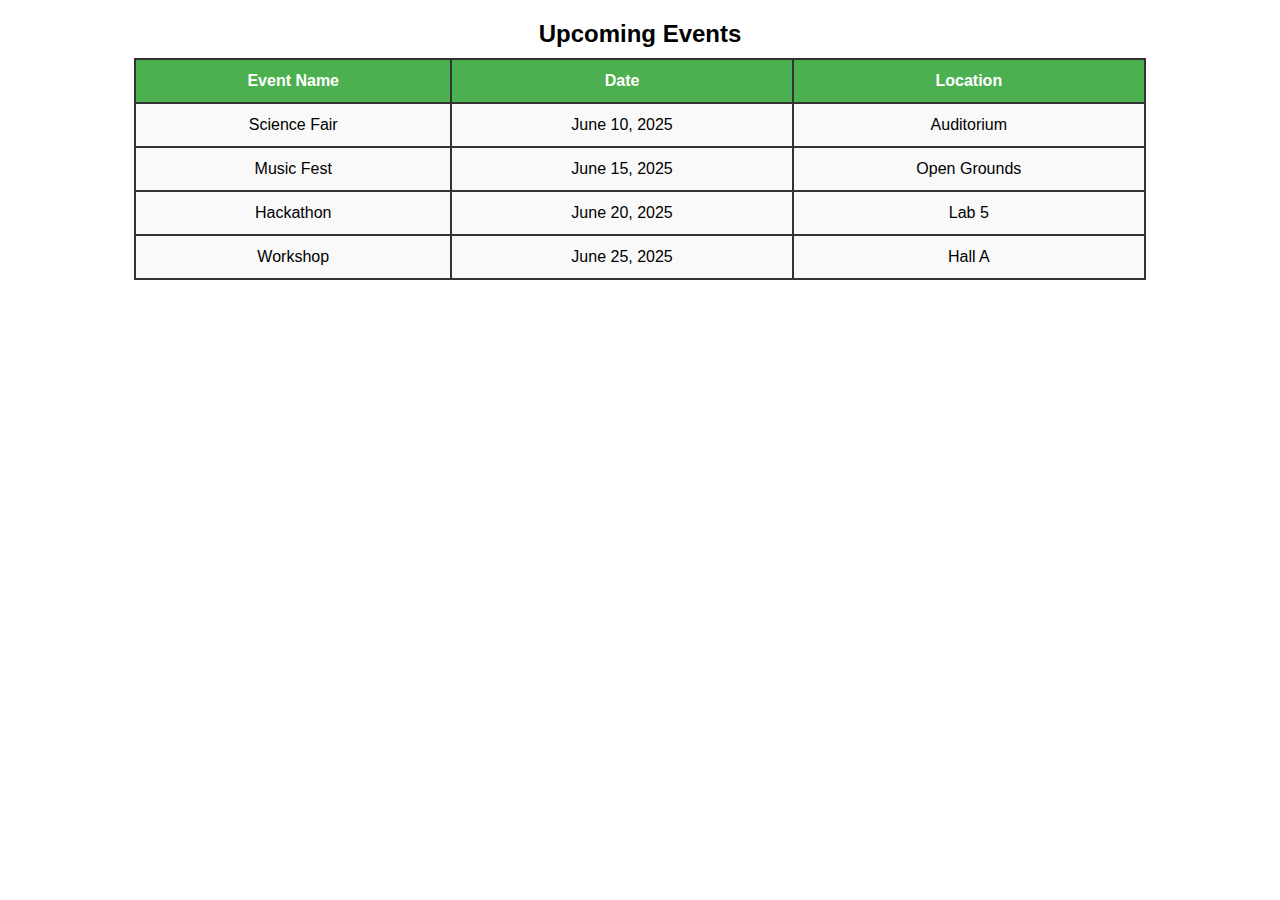
<file: Module_css/program_5/index.html>
<!DOCTYPE html>
<html lang="en">
<head>
  <meta charset="UTF-8">
  <title>Events Admin Table</title>
  <style>
    table {
      width: 80%;
      margin: 20px auto;
      border-collapse: collapse; /* ✅ Remove double borders */
      text-align: center;         /* ✅ Center all cell content */
      font-family: Arial, sans-serif;
    }

    th, td {
      border: 2px solid #333;     /* ✅ Add visible borders */
      padding: 12px;              /* ✅ Space inside cells */
      background-color: #f9f9f9;  /* ✅ Light gray background */
    }

    th {
      background-color: #4CAF50;  /* ✅ Green heading */
      color: white;
    }

    tr:nth-child(even) {
      background-color: #e0f7fa;  /* ✅ Zebra striping (light blue) */
    }

    caption {
      font-size: 1.5em;
      margin-bottom: 10px;
      font-weight: bold;
    }
  </style>
</head>
<body>

  <table>
    <caption>Upcoming Events</caption>
    <thead>
      <tr>
        <th>Event Name</th>
        <th>Date</th>
        <th>Location</th>
      </tr>
    </thead>
    <tbody>
      <tr>
        <td>Science Fair</td>
        <td>June 10, 2025</td>
        <td>Auditorium</td>
      </tr>
      <tr>
        <td>Music Fest</td>
        <td>June 15, 2025</td>
        <td>Open Grounds</td>
      </tr>
      <tr>
        <td>Hackathon</td>
        <td>June 20, 2025</td>
        <td>Lab 5</td>
      </tr>
      <tr>
        <td>Workshop</td>
        <td>June 25, 2025</td>
        <td>Hall A</td>
      </tr>
    </tbody>
  </table>

</body>
</html>
</file>
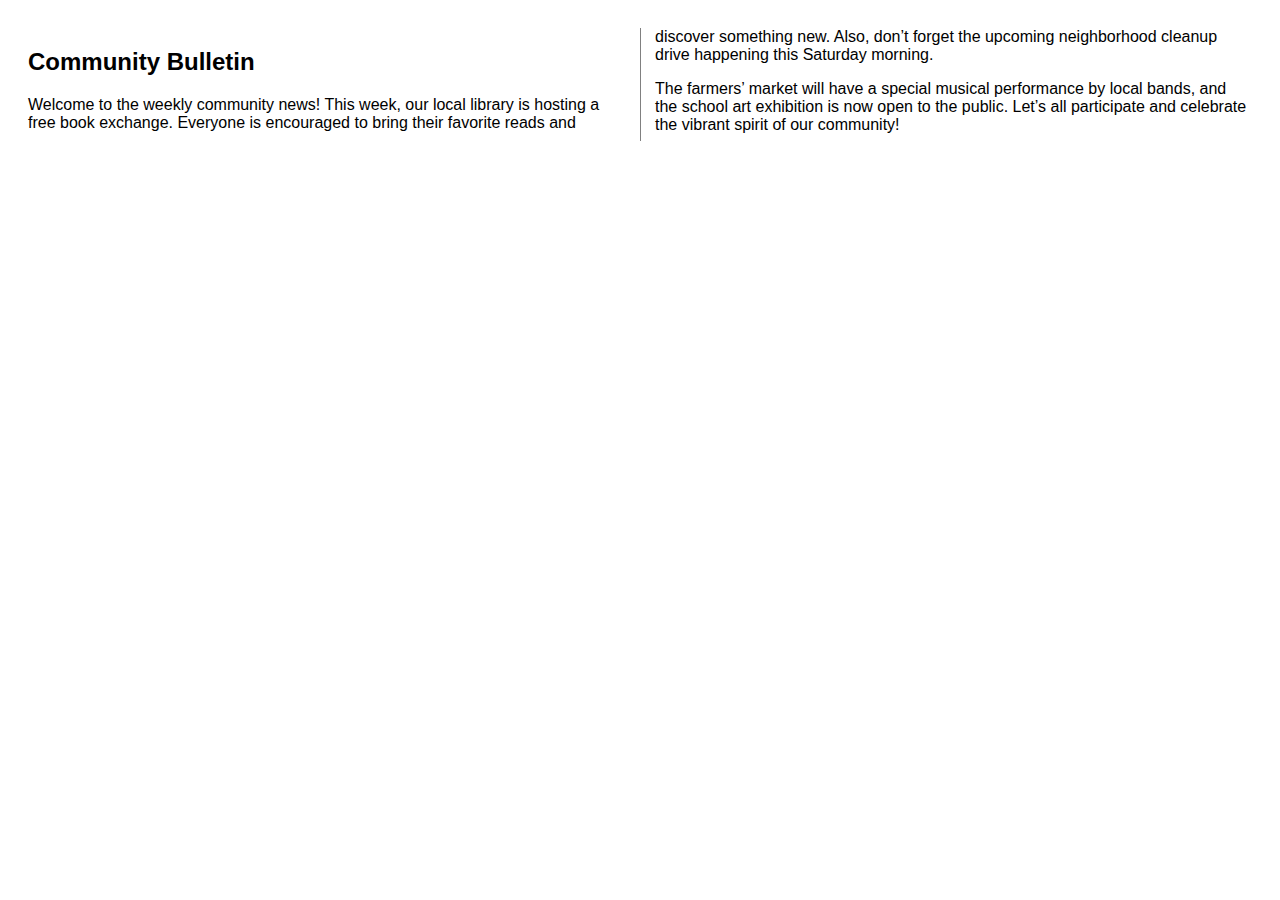
<file: Module_css/program_9/index.html>
<!DOCTYPE html>
<html>
<head>
  <style>
    .news {
      column-count: 2;               /* 2 columns */
      column-gap: 30px;              /* 30px space between columns */
      column-rule: 1px solid gray;   /* vertical line between columns */
      padding: 20px;
      font-family: Arial, sans-serif;
    }
  </style>
</head>
<body>

  <section class="news">
    <h2>Community Bulletin</h2>
    <p>
      Welcome to the weekly community news! This week, our local library is hosting a free book exchange.
      Everyone is encouraged to bring their favorite reads and discover something new. 
      Also, don’t forget the upcoming neighborhood cleanup drive happening this Saturday morning.
    </p>
    <p>
      The farmers’ market will have a special musical performance by local bands, and the school art exhibition is now open to the public. 
      Let’s all participate and celebrate the vibrant spirit of our community!
    </p>
  </section>

</body>
</html>
</file>
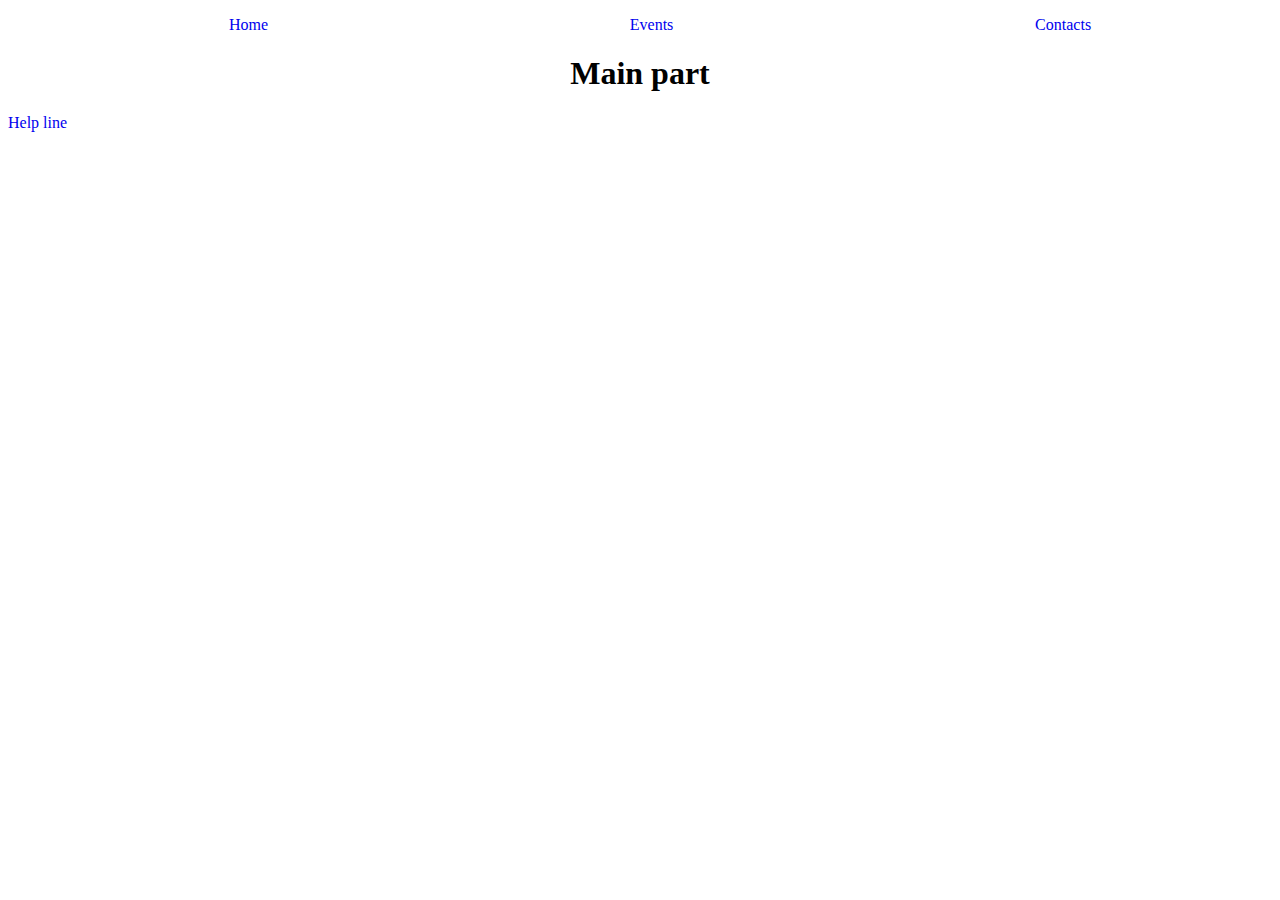
<file: Module_html/program_2/index.html>
<!DOCTYPE html>
<html lang="en">
<head>
    <meta charset="UTF-8">
    <meta name="viewport" content="width=device-width, initial-scale=1.0">
   <style>
    header nav ul .navbar{
    list-style-type:none;
}

header nav ul{
    display:flex;
    justify-content:space-around;
    flex-wrap:wrap;
}
header nav ul .navbar a{
    text-decoration: none;
}

footer a{
    text-decoration: none;
}
   </style>
    <title>Document</title>
</head>
<body>
    <header>
        <nav>
            <ul>
                <li class="navbar">
                    <a href="#Home">Home</a>
                </li>
                <li class="navbar">
                    <a href="#events">Events</a>
                </li>
                
                <li class ="navbar">
                    <a href="Contacts">Contacts</a>
                </li>
            </ul>
        </nav>
    </header>
    <main>
        <section>
            <h1 style="text-align:center">Main part</h1>
        </section>
    </main>
    <footer>
        <a href="#help" target="_blank">Help line</a>
    </footer>
</body>
</html>
</file>
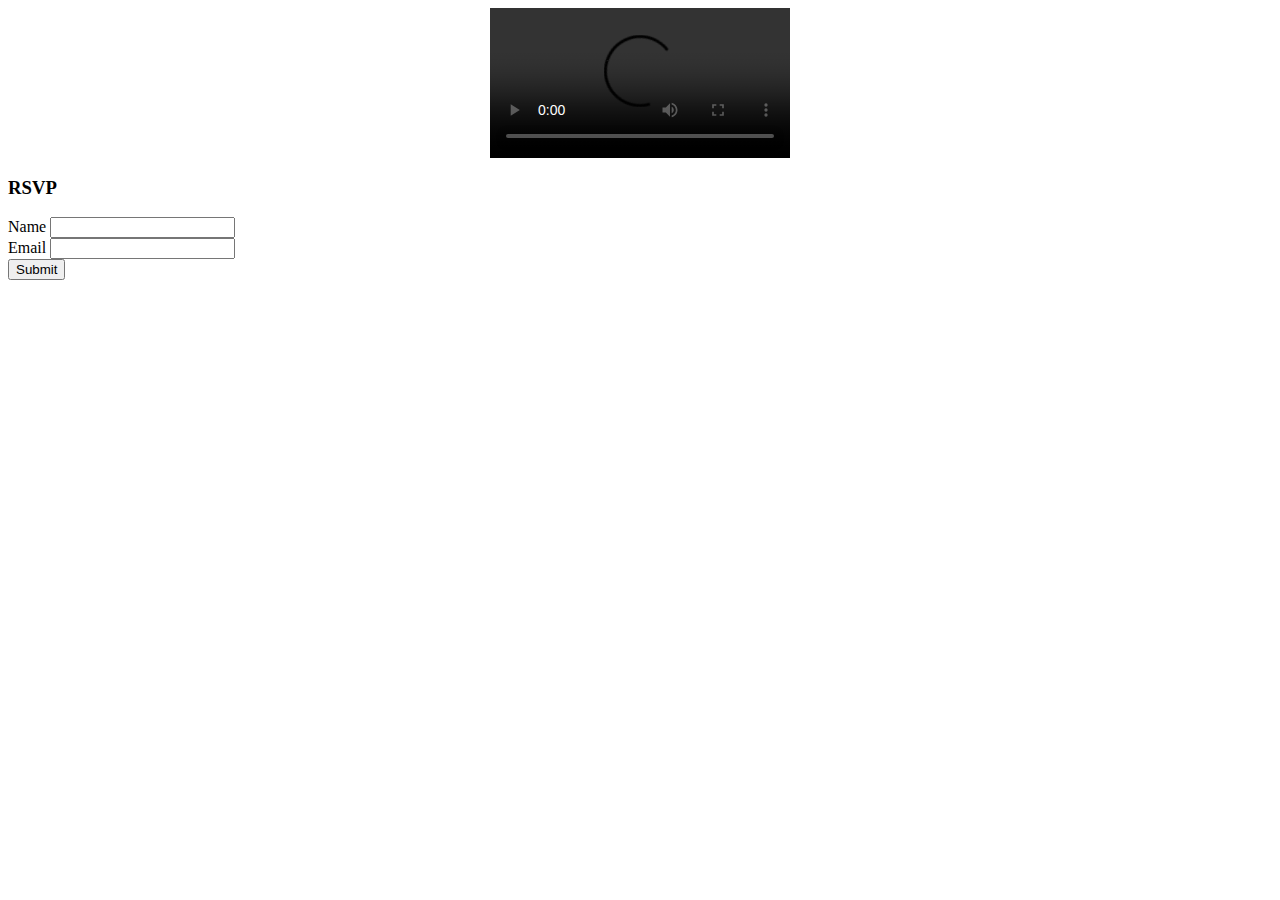
<file: Module_html/program_7/index.html>
<!DOCTYPE html>
<html lang="en">
<head>
    <meta charset="UTF-8">
    <meta name="viewport" content="width=device-width, initial-scale=1.0">
    <title>Document</title>
</head>
<body>
    <video src="https://www.w3schools.com/html/mov_bbb.mp4" controls style="display:block;margin:auto" oncanplay="playing()"></video>
    
    <div class="schoolform">
        <h3>RSVP</h3>
        <div>
            <label for="name">Name</label>
            <input type="text" name="name" id="name">
        </div>
        <div>
            <label for="email">Email</label>
            <input type="email" id="email">
        </div>
        <button type="submit" onclick="submit()">Submit</button>
    </div>
    <script>
        let submitted=false;
        function submit(){
            submitted=true;
        }
       
            window.onbeforeunload=function(){
                   if(!submitted){
                        return "please submit form";
                   }
            }
        
        function playing(){
            alert("video is playing");
        }
    </script>
</body>
</html>
</file>
